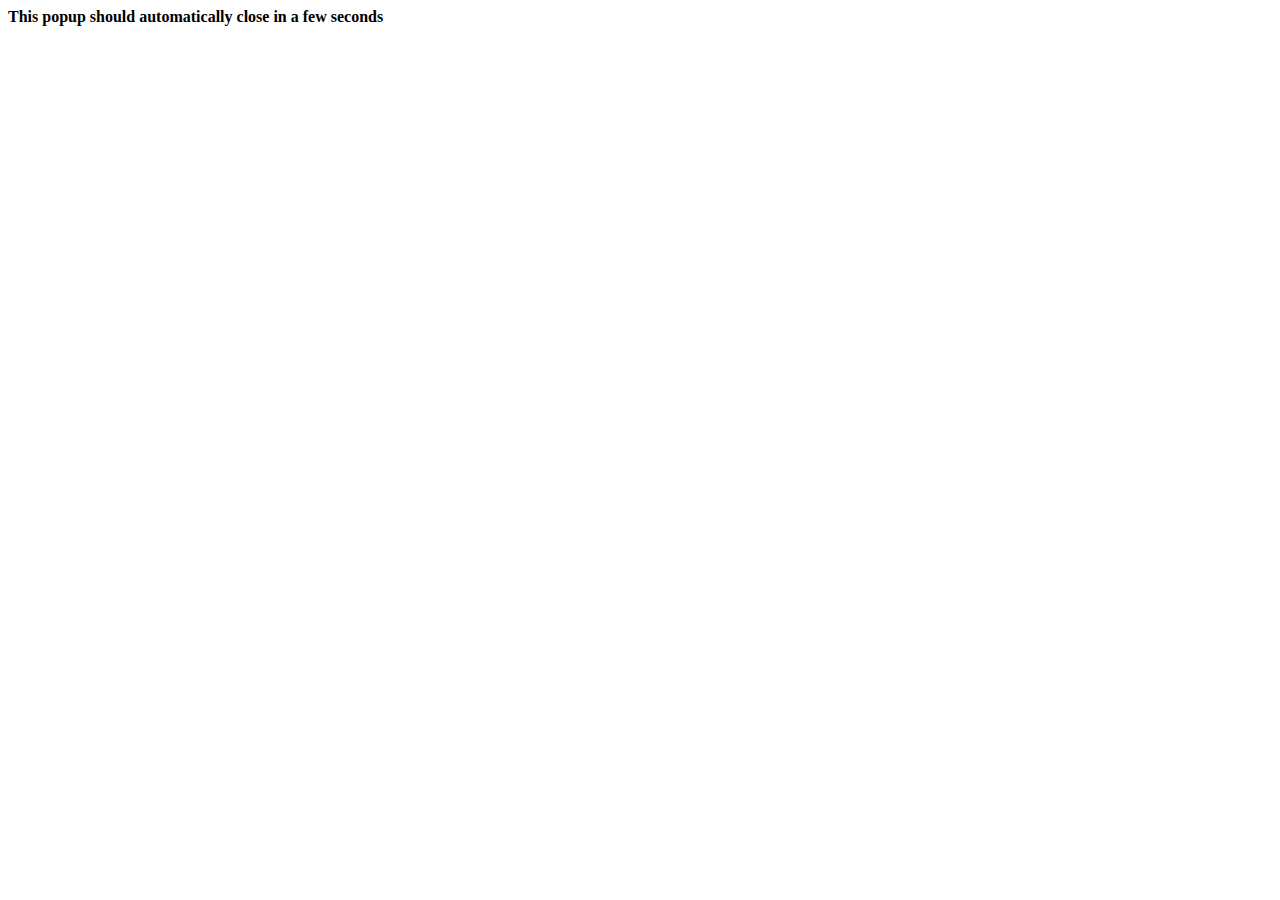
<file: js/soundcloud/callback.html>
<!DOCTYPE html>
<html lang="en">
  <head><meta http-equiv="Content-Type" content="text/html; charset=utf-8">
    <title>Connect with SoundCloud</title>
  </head>
  <body onload="window.opener.setTimeout(window.opener.SC.connectCallback, 1)">
    <b style="width: 100%; text-align: center;">This popup should automatically close in a few seconds</b>
  </body>
</html>
</file>
